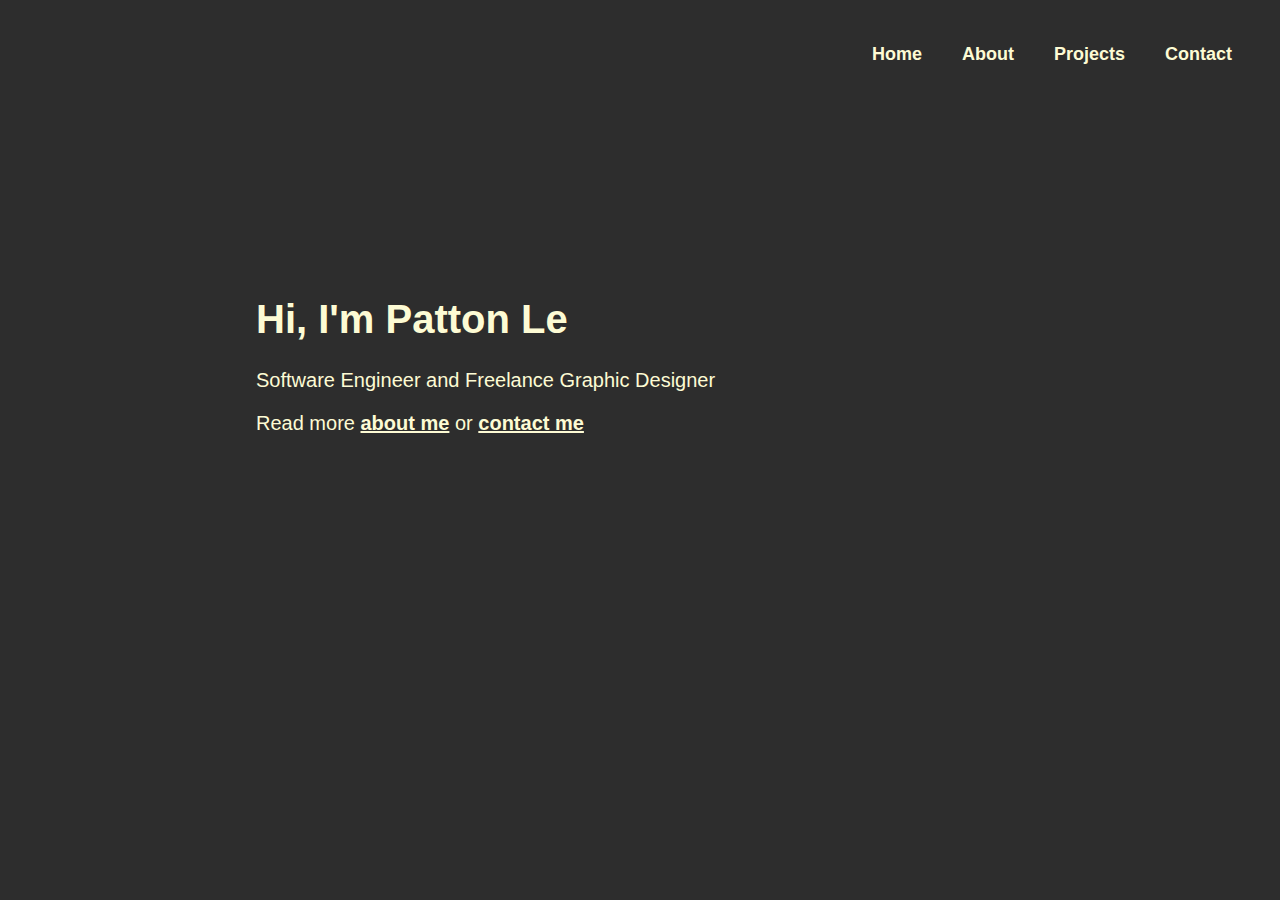
<file: index.html>
<!DOCTYPE html>
<html>
<head>
    <title>Home</title>
    <link rel="stylesheet" href="styles.css">
    <link rel="icon" href="images/logo-32x32.png" sizes="32x32" type="image/png">

</head>
<header>
    <nav>
        <ul>
            <li><a href="home.html">Home</a></li>
            <li><a href="about.html">About</a></li>
            <li><a href="projects.html">Projects</a></li>
            <li><a href="contact.html">Contact</a></li>
        </ul>
    </nav>
</header>


<body>  
    <div class="welcome-message">
    <h1>Hi, I'm Patton Le
    <h2>Software Engineer and Freelance Graphic Designer</h2>
    <h3> Read more <a href="about.html">about me</a> or <a href="contact.html">contact me</a></h3>
</div> 


</body>



</html>
</file>
<file: styles.css>
body{
    background-color: #2d2d2d ;
    color:  #fdfbd4;
    font-family: 'Arial',sans-serif;
}
li a{
    color: #fff;
    font-family: 'Arial',sans-serif;
    font-size: large;
    text-decoration: none;
    font-weight: bold;
  }
  header{
    padding: 20px;
  }
  nav{
    display:flex;
    justify-content: right;
  }
  nav ul{
  list-style-type: none;
  display: flex;
  }
  nav ul li {

    margin: 0 20px; 
}
h3 a{
    color: #fdfbd4;
}
body a{
    color: #fdfbd4;
    text-decoration: no;
    font-weight: bold;
}
.welcome-message{
    color: #fdfbd4;
    position: absolute;
    top: 30%;
    left: 20%;

}
.welcome-message h1{
    font-size: 40px;
}
.welcome-message h2, .welcome-message h3 {
    font-size: 20px;
    font-weight: 400;
}
header h1{
    position: absolute;
    font-size: 45px;
    left:25%;
}
.custom-bar {
    width: 60%;             
    height: 3px;            
    background-color: #fdfbd4; 
    margin-top: 90px;
    margin-left: 20%;
}
.circle-image{
    width:200px;
    height:200px; 
    border-radius: 50%;
    margin-left: 40%;
    margin-top: 5%;
}
.aboutme,.resume{
margin-top:1% ;
font-size: 17px;
padding-left: 20%;
padding-right: 20%;
line-height: 1.6;
}
.name{
    font-size: 25px;
    margin-top: 2%;
    margin-left: 43%;
}
.subname{
    font-size: 20px;
    margin-left: 41%;
    margin-top: -1%;
}
.cat{
    position: absolute;
    width: 150px;
    height: 150px;
    margin-left: 70%;
    margin-top: 20%;
    pointer-events: none;
  }
.rectanglebehind{
    position: absolute;
    width: 350px;
    height: 425px;
    background-color: #e0e0e0 ;
    top: 230px;
    left: 110px;
}
.rectanglefront{
    position: absolute;
    width: 350px;
    height: 425px;
    background-color: #474a4d ;
    top: 220px;
    left: 120px;
}
.sociallist{
    list-style-type: none;
    padding: 4; 

}
.sociallist img {
    width: 30px;  /* Set icon size */
    height: 30px;
    margin-right: 10px; /* Add space between image and hyperlink text */
    vertical-align: middle; /* Ensures the image is aligned in the middle */

}
.sociallist li {
    margin: 20px 0;
}
.sociallist li:first-child {
    margin-top: 60px; /* Adjust the margin value as needed */
}
.sociallist a {
    color: #fdfbd4; /* Light yellow text color */
    text-decoration: underline; /* Remove underline */
    font-size: 16px; /* Set font size */
}

.sociallist a:hover {
    color: #fff; /* Change text color on hover */
}
.contact-box{
    line-height: 1;  /* Adjust the line height to change spacing */
    margin-top: 1%;
    margin-left: 40%;
    color: #fdfbd4;
    width: 500px;
    height: 200px;
    display: flex;
    flex-direction: column;
    align-items: left;
    justify-content: left;
}
.contact-box h1, .contact-box h3{
    margin-bottom: 10px;
}
.contact-box h4{
    margin-top: 5px;
}
.contact-box textarea {
    resize: none; /* Prevent resizing of textarea */
    height: 90px;
    display: flex;
    flex-direction: column; /* This stacks the form elements vertically */
    gap: 0.25rem; /* Adds space between form fields */
    width: 100%;
    max-width: 286px; /* Optional: limits form width */
    margin: left; /* Centers the form horizontally */
    padding: 0.7rem; /* Make padding consistent for all fields */

}
.contact-box button {
    padding: 10px 20px;
    background-color: #2d2d2d;  /* Dark background for button */
    color: #fdfbd4;              /* Light text color */
    border-radius: 3px;
    font-size: 16px;
    cursor: pointer;
    width: 180px;                /* Button takes full width */
    margin-top: 10px;  
    border-color: #e0e0e0;
    border-width: 1px;
}
.contact-box button:hover {
    background-color: #ffcc00;  /* Hover effect: button turns yellow */
    transition: background-color 0.3s ease;
}
.contact-box form {
    display: flex;
    flex-direction: column; /* This stacks the form elements vertically */
    gap: 0.25rem; /* Adds space between form fields */
    width: 100%;
    max-width: 300; /* Optional: limits form width */
    margin: 0 auto; /* Centers the form horizontally */
  }
.contact-box input[type="text"], input[type="email"] {
    width: 60%; /* Adjust the width of Name and Email input boxes */
    max-width: 280px; /* Ensures the width doesn't exceed the parent container */
    padding: 0.8rem;
    font-size: 1rem;
    height: 10px;
    margin-top: 0.3rem; /* Adds slight spacing between label and input */
  }
  .contact-box input::placeholder, textarea::placeholder {
    color: #888; /* You can adjust the color */
    font-family: Arial, sans-serif; /* Make sure the font is consistent */
    font-size: 1rem; /* Adjust font size to be the same */
    font-style: italic; /* Optional: if you want italic placeholders */
}
.aboutmeall{
    margin-bottom:90px;
}
</file>
